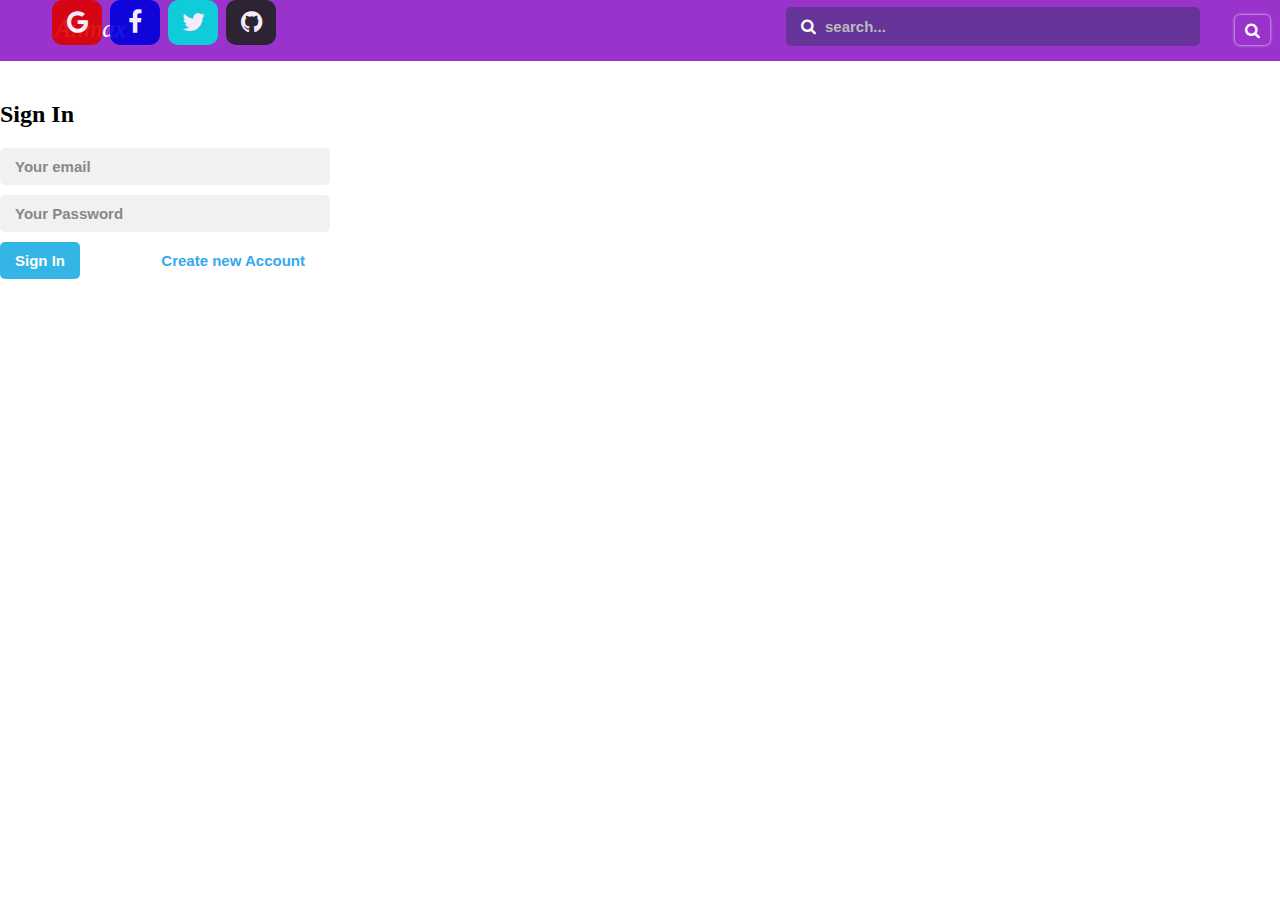
<file: ID.html>
<!DOCTYPE html>
<!--
To change this license header, choose License Headers in Project Properties.
To change this template file, choose Tools | Templates
and open the template in the editor.
-->
<html>
    <head>
        <title>account</title>
        <meta charset="UTF-8">
        <meta name="viewport" content="width=device-width, initial-scale=1.0">
        <link rel="stylesheet" href="css/theme.css" type="text/css">
        <link rel="stylesheet" href="css/basic.css" type="text/css">
        <link rel="stylesheet" href="fonts/fonts setup.css" type="text/css"/>
    </head>
    <body>
        <div class="head">
            <span class="Pname"><a href="index.html">Ailmax</a></span>
            <button class="searchToggle fa fa-search" style="margin-right: 30px;"></button>
             <div class="searchCon" display="none">
            <span class="back fa fa-arrow-left"></span>
            <form method="get" action="filter" class="searchBox">
            <span class="fa fa-search"></span>
            <input type="text" name="search" placeholder="search..." autocomplete="off"/>
        </form>
        </div>
        </div>
        <div class="base" style="height:calc(100%); width: 100%;">
            <div class="form">
                <div class="outer">
                    <button class="fa fa-google" style="background: #d00;"></button>
                    <button class="fa fa-facebook" style="background: #00d;"></button>
                    <button class="fa fa-twitter" style="background: #0dd;"></button>
                    <button class="fa fa-github" style="background: #222;"></button>
                </div>
                <br>
                <div id="register">
                    <form method="post" action="register">
                        <h2>Sign Up</h2>
                    <input type="text" name="Name" placeholder="Your Name"/><br>
                    <input type="emil" name="email" placeholder="Your email"/><br>
                    <input type="password" name="Name" placeholder="Your Password"/><br>
                    <button type="submit">Create Account</button>
                    <a href="ID.html?login"><b>Sign in</b></a>
                    </form>
                </div>
                <br>
                <div id="Login">
                <h2>Sign In</h2>
                <form method="post" action="login">
                    <input type="emil" name="email" placeholder="Your email"/><br>
                    <input type="password" name="Name" placeholder="Your Password"/><br>
                    <button type="submit">Sign In</button>
                   
                    <a href="ID.html?register"><b>Create new Account</b></a>
                </form>
                </div>
            </div>
        </div>
        <script src="Js/jquery-3.4.1.js"></script>
        <script src="Js/ID/main.js"></script>
    </body>
</html>
</file>
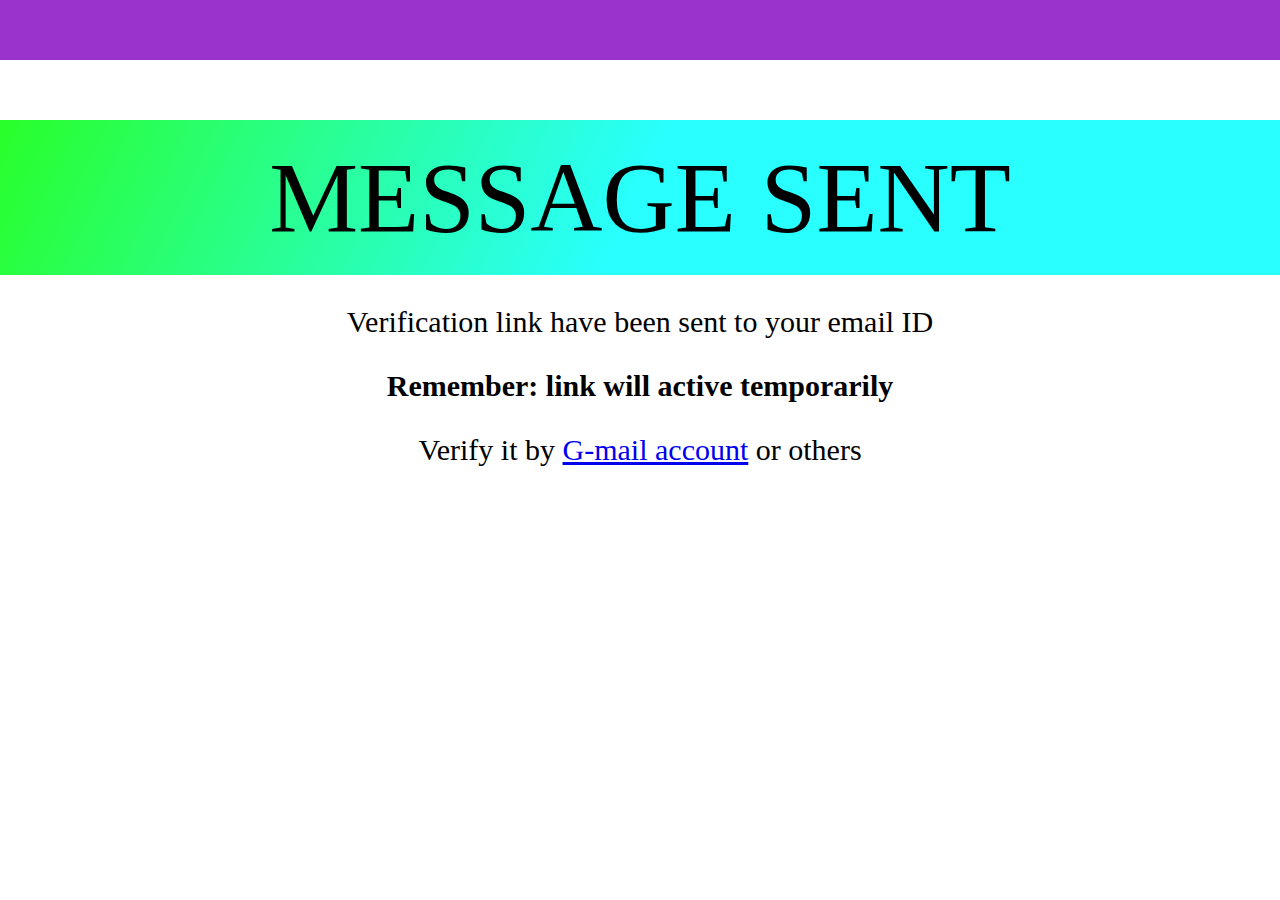
<file: notify.html>
<!DOCTYPE html>
<!--
To change this license header, choose License Headers in Project Properties.
To change this template file, choose Tools | Templates
and open the template in the editor.
-->
<html><head><link rel="stylesheet" href="css/theme.css" type="text/css"><link rel="stylesheet" href="css/basic.css" type="text/css"><title>TODO supply a title</title><meta charset="UTF-8"><meta name="viewport" content="width=device-width, initial-scale=1.0"></head>
<body><div class="body" at="id" style="height:calc(100%); background: #fff; width: 100%;"><div class="head"><span class="Pname" style="height: 30px;"><a> </a></span></div><div class="message">SENDING MESSAGE</div><div class="loader" style="background: transparent;"><img src="Pic/loader.png" style="width: 100%;height: 100%;"/></div><div class="note" style="text-align: center;font-size: 30px;display: none"><p>Verification link have been sent to your email ID </p><p><b>Remember: link will active temporarily</b></p><p>Verify it by <a href="https://mail.google.com/mail/?tab=rm&authuser=0&ogbl">G-mail account</a> or others</p></div></div><script src="Js/jquery-3.4.1.js"></script>
        <script>$(document).ready(function(){$(".message").html("MESSAGE SENT");$(".loader").css("display","none");$(".note").css("display","block");});</script>
    </body>
</html>
</file>
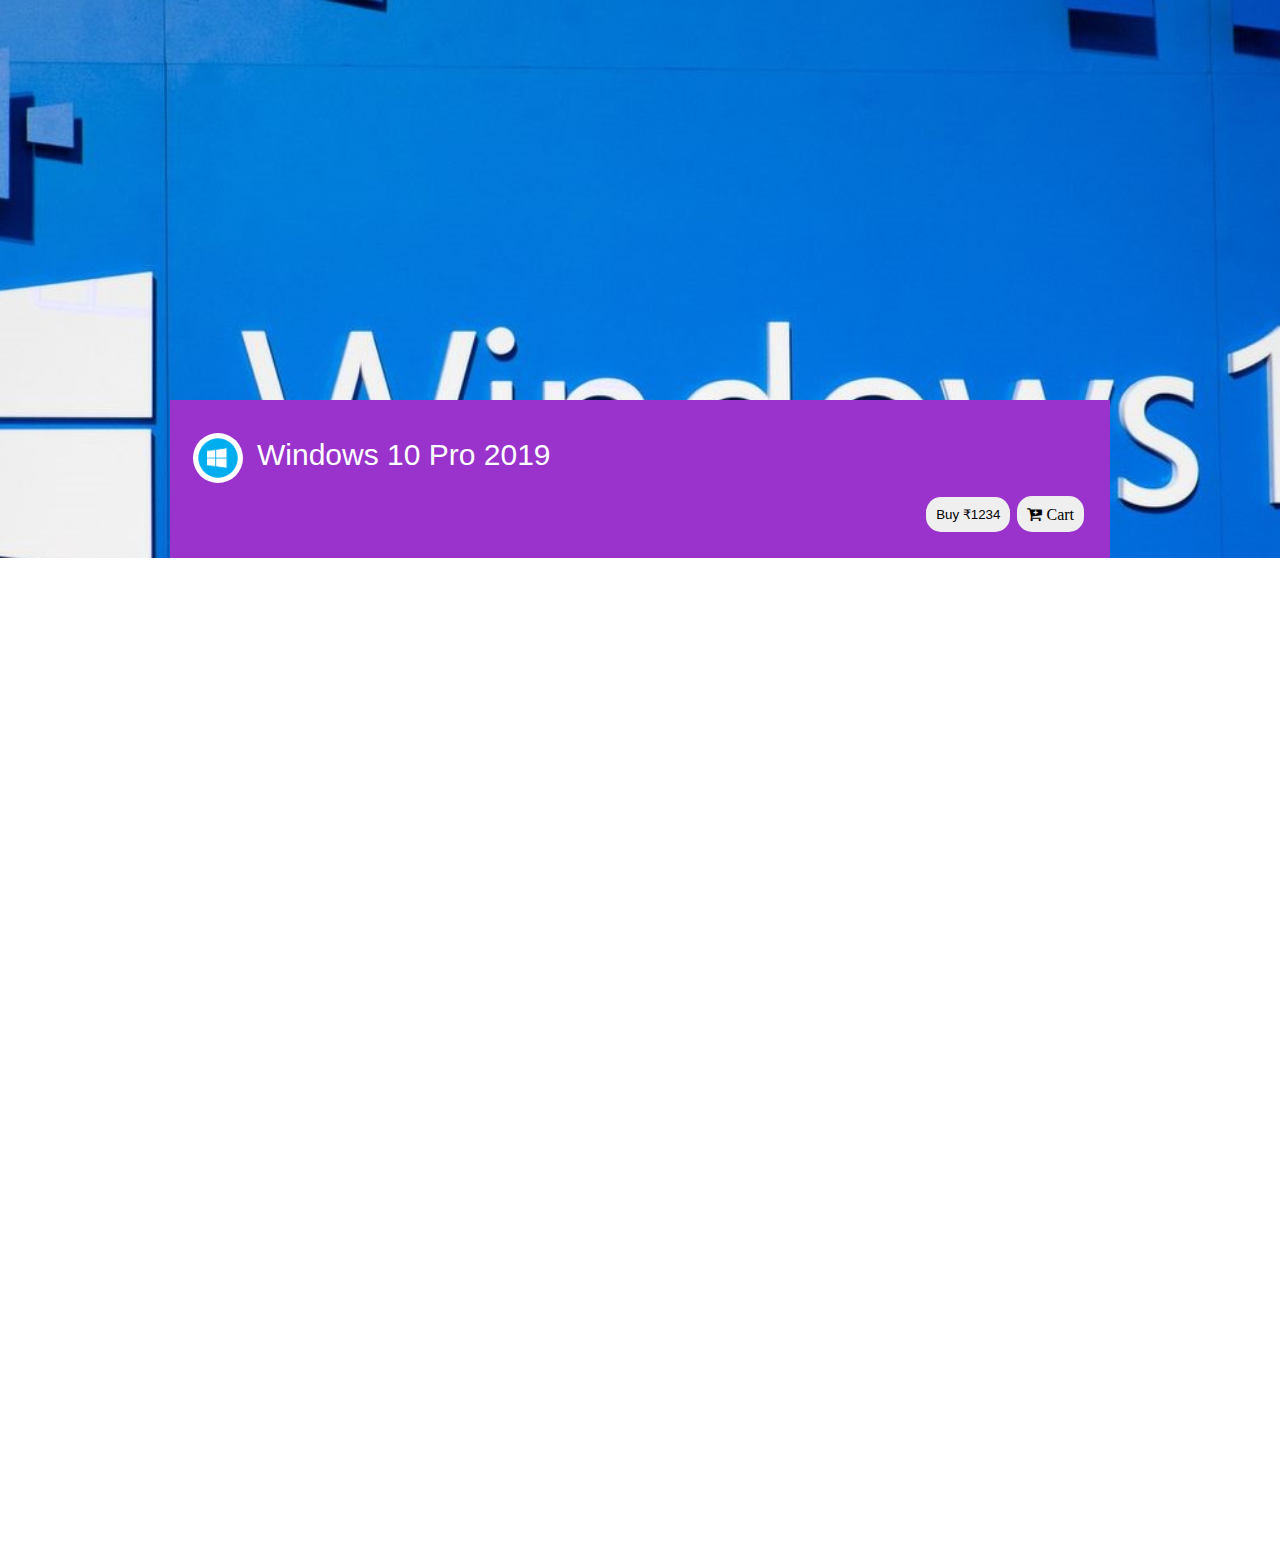
<file: prod.html>
<!DOCTYPE html>
<!--
To change this license header, choose License Headers in Project Properties.
To change this template file, choose Tools | Templates
and open the template in the editor.
-->
<html>
    <head>
        <title>TODO supply a title</title>
        <meta charset="UTF-8">
        <meta name="viewport" content="width=device-width, initial-scale=1.0">
        <link href="css/theme.css" rel="stylesheet" type="text/css"/>
        <link rel="stylesheet" href="fonts/fonts setup.css" type="text/css"/>
        <style>
            body{margin: 0;
                 background: none;
            }
            .baseimg{
                padding-top: 400px;
                background-attachment: fixed;
                background-image: url(Pic/windows10.jpg);
                background-repeat: no-repeat;
                background-size: cover;
                background-position:center;
                width: 100%;
                opacity: 1;
                    }
                    .fixed{
                        display: block;
                        position: fixed
                    }
                    .fixed[display="none"]{
                        display: none;
                    }
                    .head{
                        
                        margin-left: auto;
                        margin-right: auto;
                        padding:20px;
                        font-family: sans-serif;
                        width: 100%;
                    }
                    #Ohead{
                        width: 900px;
                    }
                    .icon{margin-top: 10px;
                        width: 50px;}
                    .heading{ padding: 10px;
                              font-weight: 500;
                   
                            font-size: 30px;}
                    .body{height: 1000px;}
                    .fadehead{
                        width: 100%;
                        padding: 0;
                    }
                    .options{
                        margin-left: auto;
                        border-spacing: 5px;
                    }
                    .options button:focus{
                        outline: none;
                    }
                    .options button{
                        padding: 10px;
                        border: none;
                        border-radius: 15px;
                        
                    }
        </style>
    </head>
    <body>
        <div class="head fixed" display="none">
            <table>
                <tr>
                    <td><img class="icon" src="Pic/icons/windows10.png"></td>
                    <td><span class="heading">Windows 10 Pro 2019</span></td>
                </tr>
            </table> 
        </div>
        <div class="fadehead">
            <div class="baseimg">
                            <div id="Ohead" class=" head">
                    <table>
                        <tr><td><img class="icon" src="Pic/icons/windows10.png"></td>
                            <td><span class="heading">Windows 10 Pro 2019</span></td>
                        </tr>
                    </table>
                    <table class="options">
                        <tr>
                            <td><form method="get" target="buy">
                    <input type="hidden" value="1234" name="product">
                    <button type="submit">Buy &#8377;1234</button>
                </form></td>
                <td><form method="post" target="Addcart">
                    <input type="hidden" value="1234" name="product">
                    <button type="submit" class="fa fa-cart-plus"> Cart</button>
                </form></td>
                        </tr>
                    </table>
            </div>
            </div>

        </div>
        <div class="body"></div>
        <script src="Js/jquery-3.4.1.js"></script>
        <script>
            $(document).ready(function(){
                var head=document.getElementById("Ohead");
                var vizPoint=head.offsetTop+head.offsetHeight;
                
                $(window).scroll(function(){
                    var scrolled=window.pageYOffset;
                   if(scrolled>=vizPoint){
                       $(".fixed").slideDown();
                   }else{
                       $(".fixed").slideUp();
                   }
                });
            });
        </script>
    </body>
</html>
</file>
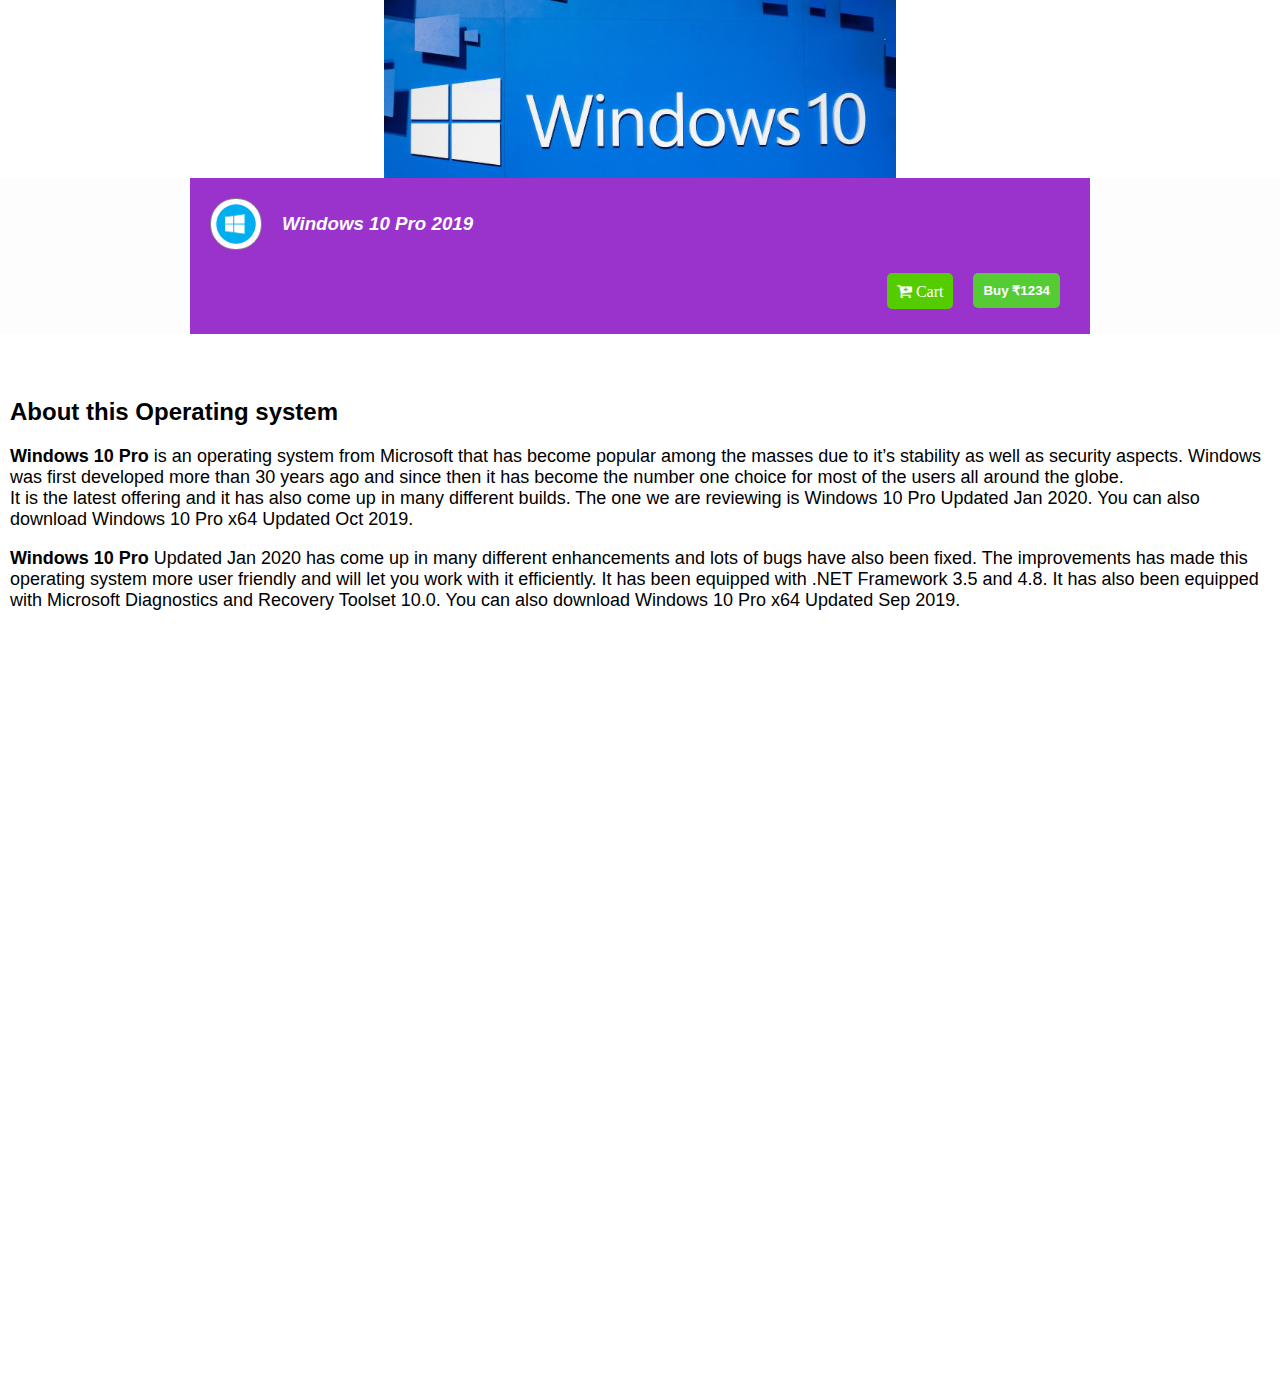
<file: Product.html>
<!DOCTYPE html>
<!--
To change this license header, choose License Headers in Project Properties.
To change this template file, choose Tools | Templates
and open the template in the editor.
-->
<html>
    <head>
        <title>TODO supply a title</title>
        <meta charset="UTF-8">
        <meta name="viewport" content="width=device-width, initial-scale=1.0">
        <link rel="stylesheet" href="css/product/main.css" type="text/css"/>
        <link rel="stylesheet" href="css/theme.css" type="text/css"/>
        <link rel="stylesheet" href="fonts/fonts setup.css" type="text/css"/>
    </head>
    <body>
        <img class="topimg" style="background: #FFf;" src="Pic/windows10.jpg" alt=""/>
        <div class="header">
            <div class="head">
                <img class="icon" src="Pic/icons/windows10.png">
                <h3>Windows 10 Pro 2019</h3>
                <div class="fixed-container">
                    
                <form method="post" target="buy">
                    <input type="hidden" value="1234" name="product">
                    <button type="submit">Buy &#8377;1234</button>
                </form>
                <form method="post" target="Addcart">
                    <input type="text" value="1234" name="product" disabled="true" display="none">
                    <button type="submit" class="fa fa-cart-plus"> Cart</button>
                </form>
                </div>
                
            </div>
        </div>
        
        <div class="body" style="height: 1000px;">
            <h2>About this Operating system</h2>
            <p><b>Windows 10 Pro</b> is an operating system from Microsoft that has become popular among the masses due to it’s stability as well as security aspects. Windows was first developed more than 30 years ago and since then it has become the number one choice for most of the users all around the globe. 
                <br/>
                It is the latest offering and it has also come up in many different builds. The one we are reviewing is Windows 10 Pro Updated Jan 2020. You can also download Windows 10 Pro x64 Updated Oct 2019.</p>
            <p><b>Windows 10 Pro</b> Updated Jan 2020 has come up in many different enhancements and lots of bugs have also been fixed. The improvements has made this operating system more user friendly and will let you work with it efficiently. It has been equipped with .NET Framework 3.5 and 4.8. It has also been equipped with Microsoft Diagnostics and Recovery Toolset 10.0. You can also download Windows 10 Pro x64 Updated Sep 2019.</p>
        
        </div>
        
        <script src="Js/jquery-3.4.1.js"></script>
        <script src="Js/product/main.js"></script>
    </body>
</html>
</file>
<file: css/theme.css>
.head{ background:#9933cc;}
.head{ color: white;}

/*customised theme of scroll bar*/
::-webkit-scrollbar {
  width: 5px;
}
::-webkit-scrollbar-track {
  background: transparent; 
}
::-webkit-scrollbar-thumb {
  background: linear-gradient(#0ff,#00f,#0ff);
  border-radius: 5px;

}
::-webkit-scrollbar-thumb:hover {
  background: #eee; 
  box-shadow:0px 0px 2px;
}
/*customised theme of scroll bar*/

.head img{
     border-radius:20vw;
}
.uname i{color:#fff;}
.uname i:hover{text-shadow:0px 0px 4px;}
.Pname a{color: #fff; text-decoration:none;}
.Pname a:hover{color: #fff; text-shadow:0px 0px 4px #bbb ;}
.options a{
color: #fff;
}
.message{
 background: linear-gradient(-65deg,rgba(000,255,255,0.84),rgba(000,255,255,0.84),rgba(000,255,000,0.84));   
}
.options a:hover{color: #fff;
text-shadow:0px 0px 2px #bbb;
}
.slideToggle,.popup,.searchToggle{
    color: #fff;
    border:none;
    border-radius: 5px;
    box-shadow:0px 0px 3px;
    background: transparent;
}
.searchBox{
border-radius:5px;
background:#639;
color:#fff;
}
.searchBox input::placeholder{
    color:#bbb;
}
.searchBox input{
    font-size: 15px;
    background: transparent;
    border: none;
    color: #fff;
    font-weight: 600;
}
.popbase a{
    text-decoration: none;
}
.slidenav{
    background: #33b5e5;
}
.slidenav a:hover{
    color: #fff;
    background:linear-gradient(90deg,#33b5e5,#09c,#09c,#09c);
    border-radius:0px 20px 20px 0px;
    text-shadow:0px 0px 3px #0be;
}
.slidenav a{
    padding-left:0px;
    color: #fff;
    background:linear-gradient(90deg,#33b5e5,#33b5e5,#33b5e5,#33b5e5);
    font-family: sans-serif;
    text-decoration: none;
  font-size: 25px;
  transition:0.3s;
  
}
.carousel_picture{
background:#fff;
}
.desc{
background: #280069;
}
.slidenav span{
    color:transparent;
}
.body .form{
    background: #fff;
    border-radius: 10px;
    box-shadow: 1px 1px 5px #ccc;
}
.body .form h2{
    font-family: sans-serif;
    color: #00a5c5;
    text-align: center;
}
.outer button{
    border: none;
    color:#fff;
    border-radius: 10px;
        opacity:0.9;
}
.outer button:hover{
opacity: 1;
}
#register form input,#Login form input{
    border: none;
   border-radius:5px;
background: #f1f1f1;
color:#000; 
}
#register form input:focus,#Login form input:focus{
    border-radius:5px;
background: #ddd;
letter-spacing:1px;
}
#register form input::placeholder,#Login form input::placeholder{
   color:#888;
   font-weight:bold;
}
#register form button,#Login form button{
     border: none;
   border-radius:5px;
background:#33b5e5;
color:#fff;
font-weight:bold; 
}
#register form button:hover,#Login form button:hover{

    background:#09c;
}
#register form a,#Login form a{
    color: #3ae;
    text-decoration: none;
    font-family: sans-serif;
    font-weight: bolder;
    transition: 0.3s;
}

#register form a:hover,#Login form a:hover{
    color: #38a;
    text-decoration: underline;
}
input:focus{outline: none;}
.carousel_text *{
     font-family: sans-serif;
    color:#fff;
}

.fixed-container form[target="buy"] button{
    background: #5c3;
    color: #FFF;
    font-weight: 600;
}
.fixed-container form[target="Addcart"] button{
    background: #5c0;
    color: #fff;
}
.header .head h3{
    color: #FFF;
    font-family: sans-serif;
    font-style: oblique;
}

.horizontal-list{
    background: transparent;
    
    
}

.arrows{
    color: #ddd;
}
.arrows span:hover{
    color:#fff;
    text-shadow:0px 0px 3px #ddd;
}


.card img{
    border-radius:7px;
}

.hidable li[state="active"]{
     background:linear-gradient(90deg,#33b5e5,#55bfef,white);
    border:1px solid;
    border-color:transparent white transparent #25a5d5;
    
}
.hidable li[state="inactive"]{
 background: #33b5e5;
    border:0.5px solid #25a5d5;
    
}
.side-one li a{
    color: #fff;
    text-decoration: none;
    font-weight: bold;
}

.bottom{
        background:linear-gradient(#118595,#118595,#22a5d5,#33b5e5);
        color: #fff;
}
.bottom h3{
    font-family: sans-serif;
    font-style: oblique;
}
.bottom .fa a{
    text-decoration: none;
    color: #fff;
}
.bottom .fa a span{
    padding:10px;
    border-radius:15px;
}
.bottom .text a{
    text-decoration: none;
    color: #f5f5f5;
    transition: 0.3s;
    font-weight:600;
}
.bottom .text a:hover{
    color: #fff;
    
}
span[onColor="red"]:hover{
    background:#d22;
}
span[onColor="blue"]:hover{
    background:#22d;
}
span[onColor="cyan"]:hover{
    background:#2dd;
}
span[onColor="black"]:hover{
    background:#000;
}
span[onColor="cyan-blue"]:hover{
    background:linear-gradient(120deg,#00f,#0ff);
}
span[onColor="Lblue"]:hover{
    background:#29d;
}

span[Color="red"]{
    background:#d22;
}
span[Color="blue"]{
    background:#22d;
}
span[Color="cyan"]{
    background:#2dd;
}
span[Color="black"]{
    background:#000;
}
span[Color="cyan-blue"]{
    background:linear-gradient(120deg,#00f,#05f,#00fefe);
}
span[Color="Lblue"]{
    background:#29d;
}
.form-container input{
border:none;
background: #eee;
font-weight: 700;
padding: 10px;
border-radius: 5px;
}
.form-container button[type="submit"]{
border:none;
background: #5fae05;
color: #fff;
font-weight: 500;
padding:10px 15px;
border-radius: 5px;
}
.form-container button[type="delete"]{
border:none;
background: #aa002d;
color:#fff;
font-weight: 700;
font-style: italic;
padding:10px 15px;
border-radius: 5px;    
}
.form-container button[type="reset"]{
border:none;
background: #555;
color: #fff;
font-weight: 500;
padding:10px 15px;
border-radius: 5px;
}
.card{
    border:none;
    box-shadow: 0px 0px 3px;
    
    background: #fff;
    
}
.card span{
    border-radius:10px;
    color: white;
    
}
.card button{
    border: none;
    background-color: #222;
    color: #fff;
}
.card button:hover{
    background-color: #444;
}
.card button:active{
    background-color: #000;
}
.payment-way{
    background: #ddd;
    border-radius: 10px;
}
.form-container .note{
    color: #b52535;
}
.part ul li.lhead{
    box-shadow: 0px 0px 2px;
    border-radius: 12px 12px 5px 5px;
}
.part ul li.lbody{
    box-shadow: 0px 0px 2px;
    border-radius: 5px 5px 5px 5px;
}
.part ul li.lfoot{
    box-shadow: 0px 0px 2px;
    border-radius: 5px 5px 12px 12px;
}
.fa-close{
    color: #d00;
}
.fa-close:hover{
    color: #f22;
}
.slidable li span.icon{
       
        border-radius: 0px 20px 20px 0px;
    }


body{
   
    background-image: url('http://localhost:8383/HTML5ApplicationManual/Pic/products/bg.jpeg');
    background-size:100%;
    
}
.body{background: rgba(255,255,255,0.84);}

/*table home theme added*/

.tab_host .tabs button{
    border-color: #fff;
    background: linear-gradient(#333,#555,#555);
    border-radius: 0px 0px 50px 50px;
    font-weight: 900;
    color: #fff;
    transition: 0.1s;
}
.tab_host .tabs button:focus{
    outline: none;
}
.tab_host .tabs button[active="true"]
,.tab_host .tabs button:active {
    background: linear-gradient(#333,#555,#fff);    
    border-radius: 50px 50px 0px 0px;
}
.tab_host{
    background: white;
}
.tab_host .tab_body{
    margin-bottom: 10px;
    border: 1px solid grey;
    border-top:white;
    border-radius: 0px 0px 10px 10px;
}
.tab_host .tab_body table th{
    border-right: 1px solid white;
    background: linear-gradient(#777,#222,#222,#777);
    color: white;
}
.tab_host .tab_body table tr{
    border-bottom: 1px solid #ddd;
}
tab_host tab_body table button{
    background: linear-gradient(#777,#222,#222);
    color: white;
}
/*blue*/
.tab_host[theme="blue"] .tabs button{
    background: linear-gradient(#0082b2,#33b5e5,#33b5e5);
}
.tab_host[theme="blue"] .tabs button[active="true"]
,.tab_host[theme="blue"] .tabs button:active {
    background: linear-gradient(#0082b2,#33b5e5,#fff);    
   
}
.tab_host[theme="blue"] .tab_body table th{
  background: linear-gradient(#33b5e5,#0082b2,#0082b2,#33b5e5);
}
.tab_host[theme="blue"] .tab_body table button{
    background: linear-gradient(#33b5e5,#0082b2,#0082b2);
    color: white;
}
/*green*/
.tab_host[theme="green"] .tabs button{
    background: linear-gradient(#009212,#33d555,#33d555);
}
.tab_host[theme="green"] .tabs button[active="true"]
,.tab_host[theme="green"] .tabs button:active {
    background: linear-gradient(#009212,#33d555,#fff);    
   
}
.tab_host[theme="green"] .tab_body table th{
  background: linear-gradient(#33d555,#009212,#009212,#33d555);
}
.tab_host[theme="green"] .tab_body table button{
    background: linear-gradient(#33d555,#009212,#009212);
    color: white;
}
/*saffron*/
.tab_host[theme="saffron"] .tabs button{
    background: linear-gradient(#940,#c60,#f93);
}
.tab_host[theme="saffron"] .tabs button[active="true"]
,.tab_host[theme="saffron"] .tabs button:active {
    background: linear-gradient(#940,#c60,#fff);    
   
}
.tab_host[theme="saffron"] .tab_body table th{
  background: linear-gradient(#f93,#940,#940,#f90);
}
.tab_host[theme="saffron"] .tab_body table button{
  background: linear-gradient(#f93,#940,#940);
  color: white; 
}
/*margenta*/
.tab_host[theme="margenta"] .tabs button{
    background: linear-gradient(#609,#93c,#93c);
}
.tab_host[theme="margenta"] .tabs button[active="true"]
,.tab_host[theme="margenta"] .tabs button:active {
    background: linear-gradient(#609,#93c,#fff);    
   
}
.tab_host[theme="margenta"] .tab_body table th{
  background: linear-gradient(#bf5fef,#609,#609,#bf5fef);
}
.tab_host[theme="margenta"] .tab_body table button{
  background: linear-gradient(#bf5fef,#609,#609);
  color: white;
}
.blur_pop .form-center input,
.blur_pop .form-center div.dropdown div.modified,
.blur_pop .form-center button,
.blur_pop .confim button{
    border:none;
    color: #222;
    background: white;
}
.blur_pop .form-center,.blur_pop .confim{
    color: white;
    background: black;
}
.blur_pop .confim[theme="margenta"]{
    background: linear-gradient(15deg,#bf5fef,#609,#609,#bf5fef);
}
.blur_pop .confim[theme="green"]{
    background: linear-gradient(15deg,#33d555,#009212,#009212,#33d555);
}
.blur_pop .confim[theme="blue"]{
    background: linear-gradient(15deg,#33b5e5,#0082b2,#0082b2,#33b5e5);
}
.blur_pop .confim[theme="saffron"]{
    background: linear-gradient(15deg,#f93,#940,#940,#f90);
}
.blur_pop .form-center[theme="margenta"]{
    background: linear-gradient(15deg,#bf5fef,#609,#609,#bf5fef);
}
.blur_pop .form-center[theme="green"]{
    background: linear-gradient(15deg,#33d555,#009212,#009212,#33d555);
}
.blur_pop .form-center[theme="blue"]{
    background: linear-gradient(15deg,#33b5e5,#0082b2,#0082b2,#33b5e5);
}
.blur_pop .form-center[theme="saffron"]{
    background: linear-gradient(15deg,#f93,#940,#940,#f90);
}

.blur_pop .form-center .boolean *{
    background: rgba(255,255,255,0);
    border: 1px #bbb solid;
    color: #fff;
    transition: 0.2s
}
.blur_pop .form-center .boolean *:hover{
    cursor: pointer;
    background: rgba(255,255,255,0.2);
}
.blur_pop .form-center .boolean[value="true"] .yes{
    background: #fff;
    color: #333;
}
.blur_pop .form-center .boolean[value="false"] .no{
    background: #fff;
    color: #333;
}

@media (max-width:768px){
    .popbase{
        border: solid;
        color:#fff;
        border-width:8px 8px;
        border-radius:18px 0px 18px 18px;
        border-color:transparent transparent;
        background: #93c;
        
    }
    
    .slidenav a:hover{
    background:linear-gradient(90deg,#33b5e5,#09c,#09c,#09c,#33b5e5);
    border-radius:0px 0px 0px 0px;
    }
    
[span-color="green"] span{
    background: #3c3;
}
[span-color="blue"] span{
    background: #33c;
}
[span-color="red"] span{
    background: #c33;
}
    .searchCon .fa-arrow-left{
        background:none;
        color: #fff;}
    .searchCon{
        background: #93c;
    }
}
</file>
<file: css/basic.css>
body{
    margin: 0px;
}
.head {
float:left;
width:100%;
padding:15px 20px;
top:0;
left: 0;
position: fixed;
}

.message{
    width: 100%;
    font-size: 100px;
    text-align: center;
    padding-top: 20px;
    padding-bottom: 20px;
}
  @keyframes example {
  0%   {transform: rotate(0deg)}
  100% {transform: rotate(720deg);}
  
}
.loader{
    animation-name: example;
    animation-duration: 1.5s;
    animation-iteration-count: infinite;
    margin-top:50px;
    margin-left: auto;
    margin-right: auto;
    height:65px;
    width: 65px;
}
.Pname {
margin-left:35px;
float: left;
font-size: 25px;
}
.options {
margin-right:10px; 
float: right;
font-size: 20px;
}
.popbase a{
    display:  inline-block;
}
.options a span{
padding:0px 20px 0px 5px;
text-decoration:none;
}

.slideToggle{
    display: none;
    padding:0px 8px 2px 8px;
    margin-right: 20px;
    float: left;
    font-size: 20px;
}
.popup{
    display: none;
    padding:7px 10px;
    margin-right: 35px;
    float: right;
    font-size: 40px;
    left:0;
}
.searchToggle{
    display: none;
    padding:7px 10px;
    margin-right: 10px;
    float: right;
    font-size: 40px;
    left:0;
}

.slidenav {
  height: calc(100%-61px);
  width: 250px; /* 0 width - change this with JavaScript */
  position: fixed; /* Stay in place */
  z-index: 1; /* Stay on top */
  margin-top: 61px; /* Stay at the top */
  left: 0; /* Black*/
  padding-top: 15px; /* Place content 60px from the top */
 padding-bottom: 100px;/* Place content 60px from the top */
  transition: 0.5s;
}
.slidenav a{
    padding: 8px 8px 8px 32px;
  display: block;
  transition: 0.3s;
}
.slidenav span{
padding: 0px 0px 8px 0px;
}

.body{
    float:left;
    left:0;
    top:0;
    width: 100%;
    position: static;
    padding-top: 60px;
    margin-left:250px;
    
}
.body[at="id"]{
    position: fixed;
    margin-left: -8px;
    top:60px;
    float:left;
    margin-left:0px;
    width:100%;
}
.body .form{
    float: right;
    margin-right:20px;
    margin-top:20px;
    padding:20px 40px;
    transition: 1s;
}
.body .form h2{
    margin:10px;
    
}

#Login,#register{
    float: left;
}
#Login form,#register form{
    float: left;
}
#register form input,#Login form input{
    float:left;
    width:300px;
    margin-bottom: 10px;
    font-size: 15px;
    font-weight: 500;
    padding:10px 15px;
}
#register form button,#Login form button{
    float:left;
    margin-bottom: 10px;
    font-size: 15px;
    
    padding:10px 15px;
}
#register form a,#Login form a{
    float:right;
    margin-right: 10px;
    font-size: 15px;
    font-weight: 500;
    padding:10px 15px;    
}
.outer{
    width: 230px;
    padding-left: 50px;
}
.outer button{
    width:50px;
    margin:0px 2px;
    font-size:25px;
    padding: 10px;
}
.searchBox input{
    padding-left:5px;
    width:87%;
}
.searchBox {
float: right;
padding:10px 15px;
width: 100%;
}

.searchCon{
    float: right;
    margin-top: -8px;
    margin-right: 35px;
    padding: 0;
    width: 30%;
}
.searchCon .fa-arrow-left{
    display:none;
    margin-top: 8px;
}

.carousel_container {
width: calc(100%-100px);
height:auto;
margin:50px;
}
.image {
float:left;
width:56%;
height: 100%;
}

.carousel_picture{
float: left;
height:100%;
transition:0.3s;
}
.carousel_picture[active="true"]{
    width:100%;
}
.carousel_picture[active="false"]{
    width:0%;
}
.carousel_picture img{
    width: 100%;
    height:100%;
}

.desc {
float:left;
width:44%;
height: 100%;
transition: 0.4s;
}

.arrows{
    width: auto;
    padding:20px;
    -khtml-user-select: none;
    -moz-user-select:none;
    -webkit-user-select: none;
}
.arrows span.fa-arrow-left,.arrows span.fa-arrow-right{
    width:10%;
    font-size:25px;
    padding-right:10px;
}
.dots{
    float:right;   
}
.dots .circle{
    float:right;
    height: 10px;
    width: 10px;
    
    
    border-radius:5px;
    margin-right: 10px;
    transition: 0.3s;
}
.circle[active="false"]{
        background: transparent;
        border: 1px solid #fff;
        
}
.circle[active="true"]{
        background: #fff;
        border: 1px solid transparent;
}

.carousel_text{
    transition: 0.3s;
}
.carousel_text[active="true"]{
    height:auto;
    padding:20px 20px;
    margin-bottom:20px;
    opacity:1;
}
.carousel_text[active="false"]{
    height:0px;
    overflow: hidden;
    opacity:0;
    padding: 0px;
margin-bottom:0px;
}
.carousel_text h1{
    margin:0px 0px;
}
.carousel_text a{
    font-weight:bold;
    text-decoration: none;
    
}
.carousel_text p{
    font-size:20px;
}
.horizontal-list{
    width:100%;
    float:left;
    background: transparent;
}
.horizontal-list h2{
    float: left;
    margin-left: 20px;
    font-family: sans-serif;
}
.horizontal-list .cards{
    width:100%;
    float: left;
}
.card{
    float: left;
    margin: 5px;
    overflow: hidden;
}
.card a{
    text-decoration: none;
}
.card h3{
    color: #000 ;

    width: 100%;
    text-align: center;
}
.card p{
    color: #555;
    
    width: 100%;
    text-align: center;
    font-size: 18px;
    font-weight: bolder;
}
.card button{
    width: 100%;
    padding: 10px 00px;
}

.bottom{
    margin-top:30px;
    padding: 20px 0px;
   width:100%;
    float:left;
}
.bottom .fa{
    margin-bottom:20px;
}
.bottom h3{
    margin-top:0px;
padding-left: 20px;

}
.bottom .fa a span{
    transition: 0.3s
}
.bottom .fa a{
    font-size: 50px;
    margin-left: 10px;
    
}
.bottom .text li{
     padding:5px 0px;
}
.bottom .text ul{
  list-style-type: none;
  margin-left:30px;
  padding: 0;
}
.bottom .text a{
    font-size: 20px;
    transition: 0.1s;
   
}

@media(max-width:992px){

    .image,.desc{width: 100%;}
    .desc{height:auto;}
    .carousel_container{
    margin-bottom:300px;
    }
    .card[last="true"]{
        display: none;
    }
}

@media (max-width:768px){
    .body[at="id"]{
        padding:0px;
    }

    .slideToggle,.popup,.searchToggle{
        display: block;
    }
    .Pname{margin-left: 0px;}
    .options{
        transition-delay:0.5s;
        padding: 10px;
        margin-left:-20px;
        float:right;
        position:fixed;
        margin-top: 40px;
        width: 100%;
        height:100%;
    }
    .options[display="none"]{
        opacity:0;
        display:none;}
    .options[display="block"]{
        opacity:1;
        display:block;}
    .searchBox  {
    float: left;
    width: 80%;
    }
    .searchCon .fa-arrow-left{
        float:left;
        display: block;
        width:30px;
        font-size:25px;
    }
    .searchCon{
    padding:15px;
    left:0; 
    top:0; 
    position: fixed;
    width: 100%;
    }
    
    .searchCon[display="none"]{
        display:none;}
    .searchCon[display="block"]{
        display:block;}
    .popbase{
        overflow: hidden;
        padding:5px 10px 10px 10px;
        float: right;
        width: 110px;
        transition: 0.5s;
        margin-right:40px;
    }
    .options a{
        transition:0.3s;
        padding:10px 2px;
        width: 100%;
    }
    .body{
        left:0;
        margin-left: 0px;
        }
    .carousel_container {
        width: calc(100%-10px);
        height:auto;
        margin:5px;
}
        
    .slidenav[expand="false"]{
        overflow: scroll;
        width: 0px;}
    .slidenav[expand="true"]{  
        width: 100%;
    }
    .slidenav a{
        padding: 8px 20px;
        width:88%;
        text-align: center;
    }
    
    .hidenable{
        display: none;
    }
    .body .form{
    float:left;
    margin-right:0px;
    margin-top:0px;
    padding:40px 0px;
    height:100vh;
    width:100vw  ;
    transition: 0.3s;
    border-radius: 0px;
}
#Login form,#register form{
 margin:0px 20px;
float: none;
}
.card img{
    float: left;
}
.card h3{
    width: 50%;
    float: left;
}
.card p{
    width: 50%;
    float: left;
}

.outer{
    padding-left:30px;
    padding-right:30px;
}
#register form input,#Login form input{
    width:80vw;
}
}
</file>
<file: css/product/main.css>
body{
    margin:0;
}
.topimg{
    float: left;
    width: 40%;
    padding:0px 30%;
}
.header{
    margin-top: -80px;
    width: 100%;
    float: left;
    left:0;
    top:0;
    background:rgba(153,51,204,0.01);
}
.fix-head{
    margin-top: 0px;
    position: fixed;
    top:0;
}


.header .head{
    float: left;
    width:900px;
    }
.header .head h3,
.header .head img{
    
    float: left;}

.header .head h3{
margin-top: 35px;
}
.header .head img{
    margin: 20px;
    border:0.5px solid grey;
    border-radius: 25px;
    width: 50px;
    height: 50px;
    
}

.header .head .fixed-container{
    width: 300px;
    float: right;
    margin-right:10px;
    margin-top:95px;/*minimum margin is 25px;*/
    margin-bottom: 25px;
}
.header .head form{
    float: right;
    margin-right: 20px;
}
.header .head form button{
padding: 10px;
border:none;
border-radius: 5px;
}
[display="none"]{
    display:none;
}
.body p{font-size:18px;}
.body{
    font-family: sans-serif;
    padding: 10px; 
}

@media (max-width:900px){
    .header .head{
        width: 100%;
    }
    .header{
    margin-top: 0px;
    }
    .topimg{
        width: 60%;
        height: 50vw;
        padding: 0 20vw;
    }
    
}
@media (max-width:544px){
    
    .topimg{
        width: 90%;
        height: 60vw;
        padding: 0 5%;
    }
    .header .head .fixed-container{
        margin-top: 25px;
    }
}
</file>
<file: fonts/fonts setup.css>
/*!
 *  Font Awesome 4.7.0 by @davegandy - http://fontawesome.io - @fontawesome
 *  License - http://fontawesome.io/license (Font: SIL OFL 1.1, CSS: MIT License)
 */
/* FONT PATH
 * -------------------------- */
@font-face {
  font-family: 'FontAwesome';
  src: url('../fonts/fontawesome-webfont.eot?v=4.7.0');
  src: url('../fonts/fontawesome-webfont.eot?#iefix&v=4.7.0') format('embedded-opentype'),
      url('../fonts/fontawesome-webfont.woff2?v=4.7.0') format('woff2'), 
      url('../fonts/fontawesome-webfont.woff?v=4.7.0') format('woff'), 
      url('../fonts/fontawesome-webfont.ttf?v=4.7.0') format('truetype'), 
      url('../fonts/fontawesome-webfont.svg?v=4.7.0#fontawesomeregular') format('svg');
  font-weight: normal;
  font-style: normal;
}

@font-face{
    font-family: 'Amperzand';
    src:url('../fonts/Amperzand.ttf') format('truetype');
}

.Pname{
    font-family: Amperzands;
    font-style: italic;
}

.fa {
  display: inline-block;
  font: normal normal normal 14px/1 FontAwesome;
  font-size: inherit;
  text-rendering: auto;
  -webkit-font-smoothing: antialiased;
  -moz-osx-font-smoothing: grayscale;
}
/* makes the font 33% larger relative to the icon container */
.fa-lg {
  font-size: 1.33333333em;
  line-height: 0.75em;
  vertical-align: -15%;
}
.fa-2x {
  font-size: 2em;
}
.fa-3x {
  font-size: 3em;
}
.fa-4x {
  font-size: 4em;
}
.fa-5x {
  font-size: 5em;
}
.fa-fw {
  width: 1.28571429em;
  text-align: center;
}
.fa-ul {
  padding-left: 0;
  margin-left: 2.14285714em;
  list-style-type: none;
}
.fa-ul > li {
  position: relative;
}
.fa-li {
  position: absolute;
  left: -2.14285714em;
  width: 2.14285714em;
  top: 0.14285714em;
  text-align: center;
}
.fa-li.fa-lg {
  left: -1.85714286em;
}
.fa-border {
  padding: .2em .25em .15em;
  border: solid 0.08em #eeeeee;
  border-radius: .1em;
}
.fa-pull-left {
  float: left;
}
.fa-pull-right {
  float: right;
}
.fa.fa-pull-left {
  margin-right: .3em;
}
.fa.fa-pull-right {
  margin-left: .3em;
}
/* Deprecated as of 4.4.0 */
.pull-right {
  float: right;
}
.pull-left {
  float: left;
}
.fa.pull-left {
  margin-right: .3em;
}
.fa.pull-right {
  margin-left: .3em;
}
.fa-spin {
  -webkit-animation: fa-spin 2s infinite linear;
  animation: fa-spin 2s infinite linear;
}
.fa-pulse {
  -webkit-animation: fa-spin 1s infinite steps(8);
  animation: fa-spin 1s infinite steps(8);
}
@-webkit-keyframes fa-spin {
  0% {
    -webkit-transform: rotate(0deg);
    transform: rotate(0deg);
  }
  100% {
    -webkit-transform: rotate(359deg);
    transform: rotate(359deg);
  }
}
@keyframes fa-spin {
  0% {
    -webkit-transform: rotate(0deg);
    transform: rotate(0deg);
  }
  100% {
    -webkit-transform: rotate(359deg);
    transform: rotate(359deg);
  }
}
.fa-rotate-90 {
  -ms-filter: "progid:DXImageTransform.Microsoft.BasicImage(rotation=1)";
  -webkit-transform: rotate(90deg);
  -ms-transform: rotate(90deg);
  transform: rotate(90deg);
}
.fa-rotate-180 {
  -ms-filter: "progid:DXImageTransform.Microsoft.BasicImage(rotation=2)";
  -webkit-transform: rotate(180deg);
  -ms-transform: rotate(180deg);
  transform: rotate(180deg);
}
.fa-rotate-270 {
  -ms-filter: "progid:DXImageTransform.Microsoft.BasicImage(rotation=3)";
  -webkit-transform: rotate(270deg);
  -ms-transform: rotate(270deg);
  transform: rotate(270deg);
}
.fa-flip-horizontal {
  -ms-filter: "progid:DXImageTransform.Microsoft.BasicImage(rotation=0, mirror=1)";
  -webkit-transform: scale(-1, 1);
  -ms-transform: scale(-1, 1);
  transform: scale(-1, 1);
}
.fa-flip-vertical {
  -ms-filter: "progid:DXImageTransform.Microsoft.BasicImage(rotation=2, mirror=1)";
  -webkit-transform: scale(1, -1);
  -ms-transform: scale(1, -1);
  transform: scale(1, -1);
}
:root .fa-rotate-90,
:root .fa-rotate-180,
:root .fa-rotate-270,
:root .fa-flip-horizontal,
:root .fa-flip-vertical {
  filter: none;
}
.fa-stack {
  position: relative;
  display: inline-block;
  width: 2em;
  height: 2em;
  line-height: 2em;
  vertical-align: middle;
}
.fa-stack-1x,
.fa-stack-2x {
  position: absolute;
  left: 0;
  width: 100%;
  text-align: center;
}
.fa-stack-1x {
  line-height: inherit;
}
.fa-stack-2x {
  font-size: 2em;
}
.fa-inverse {
  color: #ffffff;
}
/* Font Awesome uses the Unicode Private Use Area (PUA) to ensure screen
   readers do not read off random characters that represent icons */
.fa-glass:before {
  content: "\f000";
}
.fa-music:before {
  content: "\f001";
}
.fa-search:before {
  content: "\f002";
}
.fa-envelope-o:before {
  content: "\f003";
}
.fa-heart:before {
  content: "\f004";
}
.fa-star:before {
  content: "\f005";
}
.fa-star-o:before {
  content: "\f006";
}
.fa-user:before {
  content: "\f007";
}
.fa-film:before {
  content: "\f008";
}
.fa-th-large:before {
  content: "\f009";
}
.fa-th:before {
  content: "\f00a";
}
.fa-th-list:before {
  content: "\f00b";
}
.fa-check:before {
  content: "\f00c";
}
.fa-remove:before,
.fa-close:before,
.fa-times:before {
  content: "\f00d";
}
.fa-search-plus:before {
  content: "\f00e";
}
.fa-search-minus:before {
  content: "\f010";
}
.fa-power-off:before {
  content: "\f011";
}
.fa-signal:before {
  content: "\f012";
}
.fa-gear:before,
.fa-cog:before {
  content: "\f013";
}
.fa-trash-o:before {
  content: "\f014";
}
.fa-home:before {
  content: "\f015";
}
.fa-file-o:before {
  content: "\f016";
}
.fa-clock-o:before {
  content: "\f017";
}
.fa-road:before {
  content: "\f018";
}
.fa-download:before {
  content: "\f019";
}
.fa-arrow-circle-o-down:before {
  content: "\f01a";
}
.fa-arrow-circle-o-up:before {
  content: "\f01b";
}
.fa-inbox:before {
  content: "\f01c";
}
.fa-play-circle-o:before {
  content: "\f01d";
}
.fa-rotate-right:before,
.fa-repeat:before {
  content: "\f01e";
}
.fa-refresh:before {
  content: "\f021";
}
.fa-list-alt:before {
  content: "\f022";
}
.fa-lock:before {
  content: "\f023";
}
.fa-flag:before {
  content: "\f024";
}
.fa-headphones:before {
  content: "\f025";
}
.fa-volume-off:before {
  content: "\f026";
}
.fa-volume-down:before {
  content: "\f027";
}
.fa-volume-up:before {
  content: "\f028";
}
.fa-qrcode:before {
  content: "\f029";
}
.fa-barcode:before {
  content: "\f02a";
}
.fa-tag:before {
  content: "\f02b";
}
.fa-tags:before {
  content: "\f02c";
}
.fa-book:before {
  content: "\f02d";
}
.fa-bookmark:before {
  content: "\f02e";
}
.fa-print:before {
  content: "\f02f";
}
.fa-camera:before {
  content: "\f030";
}
.fa-font:before {
  content: "\f031";
}
.fa-bold:before {
  content: "\f032";
}
.fa-italic:before {
  content: "\f033";
}
.fa-text-height:before {
  content: "\f034";
}
.fa-text-width:before {
  content: "\f035";
}
.fa-align-left:before {
  content: "\f036";
}
.fa-align-center:before {
  content: "\f037";
}
.fa-align-right:before {
  content: "\f038";
}
.fa-align-justify:before {
  content: "\f039";
}
.fa-list:before {
  content: "\f03a";
}
.fa-dedent:before,
.fa-outdent:before {
  content: "\f03b";
}
.fa-indent:before {
  content: "\f03c";
}
.fa-video-camera:before {
  content: "\f03d";
}
.fa-photo:before,
.fa-image:before,
.fa-picture-o:before {
  content: "\f03e";
}
.fa-pencil:before {
  content: "\f040";
}
.fa-map-marker:before {
  content: "\f041";
}
.fa-adjust:before {
  content: "\f042";
}
.fa-tint:before {
  content: "\f043";
}
.fa-edit:before,
.fa-pencil-square-o:before {
  content: "\f044";
}
.fa-share-square-o:before {
  content: "\f045";
}
.fa-check-square-o:before {
  content: "\f046";
}
.fa-arrows:before {
  content: "\f047";
}
.fa-step-backward:before {
  content: "\f048";
}
.fa-fast-backward:before {
  content: "\f049";
}
.fa-backward:before {
  content: "\f04a";
}
.fa-play:before {
  content: "\f04b";
}
.fa-pause:before {
  content: "\f04c";
}
.fa-stop:before {
  content: "\f04d";
}
.fa-forward:before {
  content: "\f04e";
}
.fa-fast-forward:before {
  content: "\f050";
}
.fa-step-forward:before {
  content: "\f051";
}
.fa-eject:before {
  content: "\f052";
}
.fa-chevron-left:before {
  content: "\f053";
}
.fa-chevron-right:before {
  content: "\f054";
}
.fa-plus-circle:before {
  content: "\f055";
}
.fa-minus-circle:before {
  content: "\f056";
}
.fa-times-circle:before {
  content: "\f057";
}
.fa-check-circle:before {
  content: "\f058";
}
.fa-question-circle:before {
  content: "\f059";
}
.fa-info-circle:before {
  content: "\f05a";
}
.fa-crosshairs:before {
  content: "\f05b";
}
.fa-times-circle-o:before {
  content: "\f05c";
}
.fa-check-circle-o:before {
  content: "\f05d";
}
.fa-ban:before {
  content: "\f05e";
}
.fa-arrow-left:before {
  content: "\f060";
}
.fa-arrow-right:before {
  content: "\f061";
}
.fa-arrow-up:before {
  content: "\f062";
}
.fa-arrow-down:before {
  content: "\f063";
}
.fa-mail-forward:before,
.fa-share:before {
  content: "\f064";
}
.fa-expand:before {
  content: "\f065";
}
.fa-compress:before {
  content: "\f066";
}
.fa-plus:before {
  content: "\f067";
}
.fa-minus:before {
  content: "\f068";
}
.fa-asterisk:before {
  content: "\f069";
}
.fa-exclamation-circle:before {
  content: "\f06a";
}
.fa-gift:before {
  content: "\f06b";
}
.fa-leaf:before {
  content: "\f06c";
}
.fa-fire:before {
  content: "\f06d";
}
.fa-eye:before {
  content: "\f06e";
}
.fa-eye-slash:before {
  content: "\f070";
}
.fa-warning:before,
.fa-exclamation-triangle:before {
  content: "\f071";
}
.fa-plane:before {
  content: "\f072";
}
.fa-calendar:before {
  content: "\f073";
}
.fa-random:before {
  content: "\f074";
}
.fa-comment:before {
  content: "\f075";
}
.fa-magnet:before {
  content: "\f076";
}
.fa-chevron-up:before {
  content: "\f077";
}
.fa-chevron-down:before {
  content: "\f078";
}
.fa-retweet:before {
  content: "\f079";
}
.fa-shopping-cart:before {
  content: "\f07a";
}
.fa-folder:before {
  content: "\f07b";
}
.fa-folder-open:before {
  content: "\f07c";
}
.fa-arrows-v:before {
  content: "\f07d";
}
.fa-arrows-h:before {
  content: "\f07e";
}
.fa-bar-chart-o:before,
.fa-bar-chart:before {
  content: "\f080";
}
.fa-twitter-square:before {
  content: "\f081";
}
.fa-facebook-square:before {
  content: "\f082";
}
.fa-camera-retro:before {
  content: "\f083";
}
.fa-key:before {
  content: "\f084";
}
.fa-gears:before,
.fa-cogs:before {
  content: "\f085";
}
.fa-comments:before {
  content: "\f086";
}
.fa-thumbs-o-up:before {
  content: "\f087";
}
.fa-thumbs-o-down:before {
  content: "\f088";
}
.fa-star-half:before {
  content: "\f089";
}
.fa-heart-o:before {
  content: "\f08a";
}
.fa-sign-out:before {
  content: "\f08b";
}
.fa-linkedin-square:before {
  content: "\f08c";
}
.fa-thumb-tack:before {
  content: "\f08d";
}
.fa-external-link:before {
  content: "\f08e";
}
.fa-sign-in:before {
  content: "\f090";
}
.fa-trophy:before {
  content: "\f091";
}
.fa-github-square:before {
  content: "\f092";
}
.fa-upload:before {
  content: "\f093";
}
.fa-lemon-o:before {
  content: "\f094";
}
.fa-phone:before {
  content: "\f095";
}
.fa-square-o:before {
  content: "\f096";
}
.fa-bookmark-o:before {
  content: "\f097";
}
.fa-phone-square:before {
  content: "\f098";
}
.fa-twitter:before {
  content: "\f099";
}
.fa-facebook-f:before,
.fa-facebook:before {
  content: "\f09a";
}
.fa-github:before {
  content: "\f09b";
}
.fa-unlock:before {
  content: "\f09c";
}
.fa-credit-card:before {
  content: "\f09d";
}
.fa-feed:before,
.fa-rss:before {
  content: "\f09e";
}
.fa-hdd-o:before {
  content: "\f0a0";
}
.fa-bullhorn:before {
  content: "\f0a1";
}
.fa-bell:before {
  content: "\f0f3";
}
.fa-certificate:before {
  content: "\f0a3";
}
.fa-hand-o-right:before {
  content: "\f0a4";
}
.fa-hand-o-left:before {
  content: "\f0a5";
}
.fa-hand-o-up:before {
  content: "\f0a6";
}
.fa-hand-o-down:before {
  content: "\f0a7";
}
.fa-arrow-circle-left:before {
  content: "\f0a8";
}
.fa-arrow-circle-right:before {
  content: "\f0a9";
}
.fa-arrow-circle-up:before {
  content: "\f0aa";
}
.fa-arrow-circle-down:before {
  content: "\f0ab";
}
.fa-globe:before {
  content: "\f0ac";
}
.fa-wrench:before {
  content: "\f0ad";
}
.fa-tasks:before {
  content: "\f0ae";
}
.fa-filter:before {
  content: "\f0b0";
}
.fa-briefcase:before {
  content: "\f0b1";
}
.fa-arrows-alt:before {
  content: "\f0b2";
}
.fa-group:before,
.fa-users:before {
  content: "\f0c0";
}
.fa-chain:before,
.fa-link:before {
  content: "\f0c1";
}
.fa-cloud:before {
  content: "\f0c2";
}
.fa-flask:before {
  content: "\f0c3";
}
.fa-cut:before,
.fa-scissors:before {
  content: "\f0c4";
}
.fa-copy:before,
.fa-files-o:before {
  content: "\f0c5";
}
.fa-paperclip:before {
  content: "\f0c6";
}
.fa-save:before,
.fa-floppy-o:before {
  content: "\f0c7";
}
.fa-square:before {
  content: "\f0c8";
}
.fa-navicon:before,
.fa-reorder:before,
.fa-bars:before {
  content: "\f0c9";
}
.fa-list-ul:before {
  content: "\f0ca";
}
.fa-list-ol:before {
  content: "\f0cb";
}
.fa-strikethrough:before {
  content: "\f0cc";
}
.fa-underline:before {
  content: "\f0cd";
}
.fa-table:before {
  content: "\f0ce";
}
.fa-magic:before {
  content: "\f0d0";
}
.fa-truck:before {
  content: "\f0d1";
}
.fa-pinterest:before {
  content: "\f0d2";
}
.fa-pinterest-square:before {
  content: "\f0d3";
}
.fa-google-plus-square:before {
  content: "\f0d4";
}
.fa-google-plus:before {
  content: "\f0d5";
}
.fa-money:before {
  content: "\f0d6";
}
.fa-caret-down:before {
  content: "\f0d7";
}
.fa-caret-up:before {
  content: "\f0d8";
}
.fa-caret-left:before {
  content: "\f0d9";
}
.fa-caret-right:before {
  content: "\f0da";
}
.fa-columns:before {
  content: "\f0db";
}
.fa-unsorted:before,
.fa-sort:before {
  content: "\f0dc";
}
.fa-sort-down:before,
.fa-sort-desc:before {
  content: "\f0dd";
}
.fa-sort-up:before,
.fa-sort-asc:before {
  content: "\f0de";
}
.fa-envelope:before {
  content: "\f0e0";
}
.fa-linkedin:before {
  content: "\f0e1";
}
.fa-rotate-left:before,
.fa-undo:before {
  content: "\f0e2";
}
.fa-legal:before,
.fa-gavel:before {
  content: "\f0e3";
}
.fa-dashboard:before,
.fa-tachometer:before {
  content: "\f0e4";
}
.fa-comment-o:before {
  content: "\f0e5";
}
.fa-comments-o:before {
  content: "\f0e6";
}
.fa-flash:before,
.fa-bolt:before {
  content: "\f0e7";
}
.fa-sitemap:before {
  content: "\f0e8";
}
.fa-umbrella:before {
  content: "\f0e9";
}
.fa-paste:before,
.fa-clipboard:before {
  content: "\f0ea";
}
.fa-lightbulb-o:before {
  content: "\f0eb";
}
.fa-exchange:before {
  content: "\f0ec";
}
.fa-cloud-download:before {
  content: "\f0ed";
}
.fa-cloud-upload:before {
  content: "\f0ee";
}
.fa-user-md:before {
  content: "\f0f0";
}
.fa-stethoscope:before {
  content: "\f0f1";
}
.fa-suitcase:before {
  content: "\f0f2";
}
.fa-bell-o:before {
  content: "\f0a2";
}
.fa-coffee:before {
  content: "\f0f4";
}
.fa-cutlery:before {
  content: "\f0f5";
}
.fa-file-text-o:before {
  content: "\f0f6";
}
.fa-building-o:before {
  content: "\f0f7";
}
.fa-hospital-o:before {
  content: "\f0f8";
}
.fa-ambulance:before {
  content: "\f0f9";
}
.fa-medkit:before {
  content: "\f0fa";
}
.fa-fighter-jet:before {
  content: "\f0fb";
}
.fa-beer:before {
  content: "\f0fc";
}
.fa-h-square:before {
  content: "\f0fd";
}
.fa-plus-square:before {
  content: "\f0fe";
}
.fa-angle-double-left:before {
  content: "\f100";
}
.fa-angle-double-right:before {
  content: "\f101";
}
.fa-angle-double-up:before {
  content: "\f102";
}
.fa-angle-double-down:before {
  content: "\f103";
}
.fa-angle-left:before {
  content: "\f104";
}
.fa-angle-right:before {
  content: "\f105";
}
.fa-angle-up:before {
  content: "\f106";
}
.fa-angle-down:before {
  content: "\f107";
}
.fa-desktop:before {
  content: "\f108";
}
.fa-laptop:before {
  content: "\f109";
}
.fa-tablet:before {
  content: "\f10a";
}
.fa-mobile-phone:before,
.fa-mobile:before {
  content: "\f10b";
}
.fa-circle-o:before {
  content: "\f10c";
}
.fa-quote-left:before {
  content: "\f10d";
}
.fa-quote-right:before {
  content: "\f10e";
}
.fa-spinner:before {
  content: "\f110";
}
.fa-circle:before {
  content: "\f111";
}
.fa-mail-reply:before,
.fa-reply:before {
  content: "\f112";
}
.fa-github-alt:before {
  content: "\f113";
}
.fa-folder-o:before {
  content: "\f114";
}
.fa-folder-open-o:before {
  content: "\f115";
}
.fa-smile-o:before {
  content: "\f118";
}
.fa-frown-o:before {
  content: "\f119";
}
.fa-meh-o:before {
  content: "\f11a";
}
.fa-gamepad:before {
  content: "\f11b";
}
.fa-keyboard-o:before {
  content: "\f11c";
}
.fa-flag-o:before {
  content: "\f11d";
}
.fa-flag-checkered:before {
  content: "\f11e";
}
.fa-terminal:before {
  content: "\f120";
}
.fa-code:before {
  content: "\f121";
}
.fa-mail-reply-all:before,
.fa-reply-all:before {
  content: "\f122";
}
.fa-star-half-empty:before,
.fa-star-half-full:before,
.fa-star-half-o:before {
  content: "\f123";
}
.fa-location-arrow:before {
  content: "\f124";
}
.fa-crop:before {
  content: "\f125";
}
.fa-code-fork:before {
  content: "\f126";
}
.fa-unlink:before,
.fa-chain-broken:before {
  content: "\f127";
}
.fa-question:before {
  content: "\f128";
}
.fa-info:before {
  content: "\f129";
}
.fa-exclamation:before {
  content: "\f12a";
}
.fa-superscript:before {
  content: "\f12b";
}
.fa-subscript:before {
  content: "\f12c";
}
.fa-eraser:before {
  content: "\f12d";
}
.fa-puzzle-piece:before {
  content: "\f12e";
}
.fa-microphone:before {
  content: "\f130";
}
.fa-microphone-slash:before {
  content: "\f131";
}
.fa-shield:before {
  content: "\f132";
}
.fa-calendar-o:before {
  content: "\f133";
}
.fa-fire-extinguisher:before {
  content: "\f134";
}
.fa-rocket:before {
  content: "\f135";
}
.fa-maxcdn:before {
  content: "\f136";
}
.fa-chevron-circle-left:before {
  content: "\f137";
}
.fa-chevron-circle-right:before {
  content: "\f138";
}
.fa-chevron-circle-up:before {
  content: "\f139";
}
.fa-chevron-circle-down:before {
  content: "\f13a";
}
.fa-html5:before {
  content: "\f13b";
}
.fa-css3:before {
  content: "\f13c";
}
.fa-anchor:before {
  content: "\f13d";
}
.fa-unlock-alt:before {
  content: "\f13e";
}
.fa-bullseye:before {
  content: "\f140";
}
.fa-ellipsis-h:before {
  content: "\f141";
}
.fa-ellipsis-v:before {
  content: "\f142";
}
.fa-rss-square:before {
  content: "\f143";
}
.fa-play-circle:before {
  content: "\f144";
}
.fa-ticket:before {
  content: "\f145";
}
.fa-minus-square:before {
  content: "\f146";
}
.fa-minus-square-o:before {
  content: "\f147";
}
.fa-level-up:before {
  content: "\f148";
}
.fa-level-down:before {
  content: "\f149";
}
.fa-check-square:before {
  content: "\f14a";
}
.fa-pencil-square:before {
  content: "\f14b";
}
.fa-external-link-square:before {
  content: "\f14c";
}
.fa-share-square:before {
  content: "\f14d";
}
.fa-compass:before {
  content: "\f14e";
}
.fa-toggle-down:before,
.fa-caret-square-o-down:before {
  content: "\f150";
}
.fa-toggle-up:before,
.fa-caret-square-o-up:before {
  content: "\f151";
}
.fa-toggle-right:before,
.fa-caret-square-o-right:before {
  content: "\f152";
}
.fa-euro:before,
.fa-eur:before {
  content: "\f153";
}
.fa-gbp:before {
  content: "\f154";
}
.fa-dollar:before,
.fa-usd:before {
  content: "\f155";
}
.fa-rupee:before,
.fa-inr:before {
  content: "\f156";
}
.fa-cny:before,
.fa-rmb:before,
.fa-yen:before,
.fa-jpy:before {
  content: "\f157";
}
.fa-ruble:before,
.fa-rouble:before,
.fa-rub:before {
  content: "\f158";
}
.fa-won:before,
.fa-krw:before {
  content: "\f159";
}
.fa-bitcoin:before,
.fa-btc:before {
  content: "\f15a";
}
.fa-file:before {
  content: "\f15b";
}
.fa-file-text:before {
  content: "\f15c";
}
.fa-sort-alpha-asc:before {
  content: "\f15d";
}
.fa-sort-alpha-desc:before {
  content: "\f15e";
}
.fa-sort-amount-asc:before {
  content: "\f160";
}
.fa-sort-amount-desc:before {
  content: "\f161";
}
.fa-sort-numeric-asc:before {
  content: "\f162";
}
.fa-sort-numeric-desc:before {
  content: "\f163";
}
.fa-thumbs-up:before {
  content: "\f164";
}
.fa-thumbs-down:before {
  content: "\f165";
}
.fa-youtube-square:before {
  content: "\f166";
}
.fa-youtube:before {
  content: "\f167";
}
.fa-xing:before {
  content: "\f168";
}
.fa-xing-square:before {
  content: "\f169";
}
.fa-youtube-play:before {
  content: "\f16a";
}
.fa-dropbox:before {
  content: "\f16b";
}
.fa-stack-overflow:before {
  content: "\f16c";
}
.fa-instagram:before {
  content: "\f16d";
}
.fa-flickr:before {
  content: "\f16e";
}
.fa-adn:before {
  content: "\f170";
}
.fa-bitbucket:before {
  content: "\f171";
}
.fa-bitbucket-square:before {
  content: "\f172";
}
.fa-tumblr:before {
  content: "\f173";
}
.fa-tumblr-square:before {
  content: "\f174";
}
.fa-long-arrow-down:before {
  content: "\f175";
}
.fa-long-arrow-up:before {
  content: "\f176";
}
.fa-long-arrow-left:before {
  content: "\f177";
}
.fa-long-arrow-right:before {
  content: "\f178";
}
.fa-apple:before {
  content: "\f179";
}
.fa-windows:before {
  content: "\f17a";
}
.fa-android:before {
  content: "\f17b";
}
.fa-linux:before {
  content: "\f17c";
}
.fa-dribbble:before {
  content: "\f17d";
}
.fa-skype:before {
  content: "\f17e";
}
.fa-foursquare:before {
  content: "\f180";
}
.fa-trello:before {
  content: "\f181";
}
.fa-female:before {
  content: "\f182";
}
.fa-male:before {
  content: "\f183";
}
.fa-gittip:before,
.fa-gratipay:before {
  content: "\f184";
}
.fa-sun-o:before {
  content: "\f185";
}
.fa-moon-o:before {
  content: "\f186";
}
.fa-archive:before {
  content: "\f187";
}
.fa-bug:before {
  content: "\f188";
}
.fa-vk:before {
  content: "\f189";
}
.fa-weibo:before {
  content: "\f18a";
}
.fa-renren:before {
  content: "\f18b";
}
.fa-pagelines:before {
  content: "\f18c";
}
.fa-stack-exchange:before {
  content: "\f18d";
}
.fa-arrow-circle-o-right:before {
  content: "\f18e";
}
.fa-arrow-circle-o-left:before {
  content: "\f190";
}
.fa-toggle-left:before,
.fa-caret-square-o-left:before {
  content: "\f191";
}
.fa-dot-circle-o:before {
  content: "\f192";
}
.fa-wheelchair:before {
  content: "\f193";
}
.fa-vimeo-square:before {
  content: "\f194";
}
.fa-turkish-lira:before,
.fa-try:before {
  content: "\f195";
}
.fa-plus-square-o:before {
  content: "\f196";
}
.fa-space-shuttle:before {
  content: "\f197";
}
.fa-slack:before {
  content: "\f198";
}
.fa-envelope-square:before {
  content: "\f199";
}
.fa-wordpress:before {
  content: "\f19a";
}
.fa-openid:before {
  content: "\f19b";
}
.fa-institution:before,
.fa-bank:before,
.fa-university:before {
  content: "\f19c";
}
.fa-mortar-board:before,
.fa-graduation-cap:before {
  content: "\f19d";
}
.fa-yahoo:before {
  content: "\f19e";
}
.fa-google:before {
  content: "\f1a0";
}
.fa-reddit:before {
  content: "\f1a1";
}
.fa-reddit-square:before {
  content: "\f1a2";
}
.fa-stumbleupon-circle:before {
  content: "\f1a3";
}
.fa-stumbleupon:before {
  content: "\f1a4";
}
.fa-delicious:before {
  content: "\f1a5";
}
.fa-digg:before {
  content: "\f1a6";
}
.fa-pied-piper-pp:before {
  content: "\f1a7";
}
.fa-pied-piper-alt:before {
  content: "\f1a8";
}
.fa-drupal:before {
  content: "\f1a9";
}
.fa-joomla:before {
  content: "\f1aa";
}
.fa-language:before {
  content: "\f1ab";
}
.fa-fax:before {
  content: "\f1ac";
}
.fa-building:before {
  content: "\f1ad";
}
.fa-child:before {
  content: "\f1ae";
}
.fa-paw:before {
  content: "\f1b0";
}
.fa-spoon:before {
  content: "\f1b1";
}
.fa-cube:before {
  content: "\f1b2";
}
.fa-cubes:before {
  content: "\f1b3";
}
.fa-behance:before {
  content: "\f1b4";
}
.fa-behance-square:before {
  content: "\f1b5";
}
.fa-steam:before {
  content: "\f1b6";
}
.fa-steam-square:before {
  content: "\f1b7";
}
.fa-recycle:before {
  content: "\f1b8";
}
.fa-automobile:before,
.fa-car:before {
  content: "\f1b9";
}
.fa-cab:before,
.fa-taxi:before {
  content: "\f1ba";
}
.fa-tree:before {
  content: "\f1bb";
}
.fa-spotify:before {
  content: "\f1bc";
}
.fa-deviantart:before {
  content: "\f1bd";
}
.fa-soundcloud:before {
  content: "\f1be";
}
.fa-database:before {
  content: "\f1c0";
}
.fa-file-pdf-o:before {
  content: "\f1c1";
}
.fa-file-word-o:before {
  content: "\f1c2";
}
.fa-file-excel-o:before {
  content: "\f1c3";
}
.fa-file-powerpoint-o:before {
  content: "\f1c4";
}
.fa-file-photo-o:before,
.fa-file-picture-o:before,
.fa-file-image-o:before {
  content: "\f1c5";
}
.fa-file-zip-o:before,
.fa-file-archive-o:before {
  content: "\f1c6";
}
.fa-file-sound-o:before,
.fa-file-audio-o:before {
  content: "\f1c7";
}
.fa-file-movie-o:before,
.fa-file-video-o:before {
  content: "\f1c8";
}
.fa-file-code-o:before {
  content: "\f1c9";
}
.fa-vine:before {
  content: "\f1ca";
}
.fa-codepen:before {
  content: "\f1cb";
}
.fa-jsfiddle:before {
  content: "\f1cc";
}
.fa-life-bouy:before,
.fa-life-buoy:before,
.fa-life-saver:before,
.fa-support:before,
.fa-life-ring:before {
  content: "\f1cd";
}
.fa-circle-o-notch:before {
  content: "\f1ce";
}
.fa-ra:before,
.fa-resistance:before,
.fa-rebel:before {
  content: "\f1d0";
}
.fa-ge:before,
.fa-empire:before {
  content: "\f1d1";
}
.fa-git-square:before {
  content: "\f1d2";
}
.fa-git:before {
  content: "\f1d3";
}
.fa-y-combinator-square:before,
.fa-yc-square:before,
.fa-hacker-news:before {
  content: "\f1d4";
}
.fa-tencent-weibo:before {
  content: "\f1d5";
}
.fa-qq:before {
  content: "\f1d6";
}
.fa-wechat:before,
.fa-weixin:before {
  content: "\f1d7";
}
.fa-send:before,
.fa-paper-plane:before {
  content: "\f1d8";
}
.fa-send-o:before,
.fa-paper-plane-o:before {
  content: "\f1d9";
}
.fa-history:before {
  content: "\f1da";
}
.fa-circle-thin:before {
  content: "\f1db";
}
.fa-header:before {
  content: "\f1dc";
}
.fa-paragraph:before {
  content: "\f1dd";
}
.fa-sliders:before {
  content: "\f1de";
}
.fa-share-alt:before {
  content: "\f1e0";
}
.fa-share-alt-square:before {
  content: "\f1e1";
}
.fa-bomb:before {
  content: "\f1e2";
}
.fa-soccer-ball-o:before,
.fa-futbol-o:before {
  content: "\f1e3";
}
.fa-tty:before {
  content: "\f1e4";
}
.fa-binoculars:before {
  content: "\f1e5";
}
.fa-plug:before {
  content: "\f1e6";
}
.fa-slideshare:before {
  content: "\f1e7";
}
.fa-twitch:before {
  content: "\f1e8";
}
.fa-yelp:before {
  content: "\f1e9";
}
.fa-newspaper-o:before {
  content: "\f1ea";
}
.fa-wifi:before {
  content: "\f1eb";
}
.fa-calculator:before {
  content: "\f1ec";
}
.fa-paypal:before {
  content: "\f1ed";
}
.fa-google-wallet:before {
  content: "\f1ee";
}
.fa-cc-visa:before {
  content: "\f1f0";
}
.fa-cc-mastercard:before {
  content: "\f1f1";
}
.fa-cc-discover:before {
  content: "\f1f2";
}
.fa-cc-amex:before {
  content: "\f1f3";
}
.fa-cc-paypal:before {
  content: "\f1f4";
}
.fa-cc-stripe:before {
  content: "\f1f5";
}
.fa-bell-slash:before {
  content: "\f1f6";
}
.fa-bell-slash-o:before {
  content: "\f1f7";
}
.fa-trash:before {
  content: "\f1f8";
}
.fa-copyright:before {
  content: "\f1f9";
}
.fa-at:before {
  content: "\f1fa";
}
.fa-eyedropper:before {
  content: "\f1fb";
}
.fa-paint-brush:before {
  content: "\f1fc";
}
.fa-birthday-cake:before {
  content: "\f1fd";
}
.fa-area-chart:before {
  content: "\f1fe";
}
.fa-pie-chart:before {
  content: "\f200";
}
.fa-line-chart:before {
  content: "\f201";
}
.fa-lastfm:before {
  content: "\f202";
}
.fa-lastfm-square:before {
  content: "\f203";
}
.fa-toggle-off:before {
  content: "\f204";
}
.fa-toggle-on:before {
  content: "\f205";
}
.fa-bicycle:before {
  content: "\f206";
}
.fa-bus:before {
  content: "\f207";
}
.fa-ioxhost:before {
  content: "\f208";
}
.fa-angellist:before {
  content: "\f209";
}
.fa-cc:before {
  content: "\f20a";
}
.fa-shekel:before,
.fa-sheqel:before,
.fa-ils:before {
  content: "\f20b";
}
.fa-meanpath:before {
  content: "\f20c";
}
.fa-buysellads:before {
  content: "\f20d";
}
.fa-connectdevelop:before {
  content: "\f20e";
}
.fa-dashcube:before {
  content: "\f210";
}
.fa-forumbee:before {
  content: "\f211";
}
.fa-leanpub:before {
  content: "\f212";
}
.fa-sellsy:before {
  content: "\f213";
}
.fa-shirtsinbulk:before {
  content: "\f214";
}
.fa-simplybuilt:before {
  content: "\f215";
}
.fa-skyatlas:before {
  content: "\f216";
}
.fa-cart-plus:before {
  content: "\f217";
}
.fa-cart-arrow-down:before {
  content: "\f218";
}
.fa-diamond:before {
  content: "\f219";
}
.fa-ship:before {
  content: "\f21a";
}
.fa-user-secret:before {
  content: "\f21b";
}
.fa-motorcycle:before {
  content: "\f21c";
}
.fa-street-view:before {
  content: "\f21d";
}
.fa-heartbeat:before {
  content: "\f21e";
}
.fa-venus:before {
  content: "\f221";
}
.fa-mars:before {
  content: "\f222";
}
.fa-mercury:before {
  content: "\f223";
}
.fa-intersex:before,
.fa-transgender:before {
  content: "\f224";
}
.fa-transgender-alt:before {
  content: "\f225";
}
.fa-venus-double:before {
  content: "\f226";
}
.fa-mars-double:before {
  content: "\f227";
}
.fa-venus-mars:before {
  content: "\f228";
}
.fa-mars-stroke:before {
  content: "\f229";
}
.fa-mars-stroke-v:before {
  content: "\f22a";
}
.fa-mars-stroke-h:before {
  content: "\f22b";
}
.fa-neuter:before {
  content: "\f22c";
}
.fa-genderless:before {
  content: "\f22d";
}
.fa-facebook-official:before {
  content: "\f230";
}
.fa-pinterest-p:before {
  content: "\f231";
}
.fa-whatsapp:before {
  content: "\f232";
}
.fa-server:before {
  content: "\f233";
}
.fa-user-plus:before {
  content: "\f234";
}
.fa-user-times:before {
  content: "\f235";
}
.fa-hotel:before,
.fa-bed:before {
  content: "\f236";
}
.fa-viacoin:before {
  content: "\f237";
}
.fa-train:before {
  content: "\f238";
}
.fa-subway:before {
  content: "\f239";
}
.fa-medium:before {
  content: "\f23a";
}
.fa-yc:before,
.fa-y-combinator:before {
  content: "\f23b";
}
.fa-optin-monster:before {
  content: "\f23c";
}
.fa-opencart:before {
  content: "\f23d";
}
.fa-expeditedssl:before {
  content: "\f23e";
}
.fa-battery-4:before,
.fa-battery:before,
.fa-battery-full:before {
  content: "\f240";
}
.fa-battery-3:before,
.fa-battery-three-quarters:before {
  content: "\f241";
}
.fa-battery-2:before,
.fa-battery-half:before {
  content: "\f242";
}
.fa-battery-1:before,
.fa-battery-quarter:before {
  content: "\f243";
}
.fa-battery-0:before,
.fa-battery-empty:before {
  content: "\f244";
}
.fa-mouse-pointer:before {
  content: "\f245";
}
.fa-i-cursor:before {
  content: "\f246";
}
.fa-object-group:before {
  content: "\f247";
}
.fa-object-ungroup:before {
  content: "\f248";
}
.fa-sticky-note:before {
  content: "\f249";
}
.fa-sticky-note-o:before {
  content: "\f24a";
}
.fa-cc-jcb:before {
  content: "\f24b";
}
.fa-cc-diners-club:before {
  content: "\f24c";
}
.fa-clone:before {
  content: "\f24d";
}
.fa-balance-scale:before {
  content: "\f24e";
}
.fa-hourglass-o:before {
  content: "\f250";
}
.fa-hourglass-1:before,
.fa-hourglass-start:before {
  content: "\f251";
}
.fa-hourglass-2:before,
.fa-hourglass-half:before {
  content: "\f252";
}
.fa-hourglass-3:before,
.fa-hourglass-end:before {
  content: "\f253";
}
.fa-hourglass:before {
  content: "\f254";
}
.fa-hand-grab-o:before,
.fa-hand-rock-o:before {
  content: "\f255";
}
.fa-hand-stop-o:before,
.fa-hand-paper-o:before {
  content: "\f256";
}
.fa-hand-scissors-o:before {
  content: "\f257";
}
.fa-hand-lizard-o:before {
  content: "\f258";
}
.fa-hand-spock-o:before {
  content: "\f259";
}
.fa-hand-pointer-o:before {
  content: "\f25a";
}
.fa-hand-peace-o:before {
  content: "\f25b";
}
.fa-trademark:before {
  content: "\f25c";
}
.fa-registered:before {
  content: "\f25d";
}
.fa-creative-commons:before {
  content: "\f25e";
}
.fa-gg:before {
  content: "\f260";
}
.fa-gg-circle:before {
  content: "\f261";
}
.fa-tripadvisor:before {
  content: "\f262";
}
.fa-odnoklassniki:before {
  content: "\f263";
}
.fa-odnoklassniki-square:before {
  content: "\f264";
}
.fa-get-pocket:before {
  content: "\f265";
}
.fa-wikipedia-w:before {
  content: "\f266";
}
.fa-safari:before {
  content: "\f267";
}
.fa-chrome:before {
  content: "\f268";
}
.fa-firefox:before {
  content: "\f269";
}
.fa-opera:before {
  content: "\f26a";
}
.fa-internet-explorer:before {
  content: "\f26b";
}
.fa-tv:before,
.fa-television:before {
  content: "\f26c";
}
.fa-contao:before {
  content: "\f26d";
}
.fa-500px:before {
  content: "\f26e";
}
.fa-amazon:before {
  content: "\f270";
}
.fa-calendar-plus-o:before {
  content: "\f271";
}
.fa-calendar-minus-o:before {
  content: "\f272";
}
.fa-calendar-times-o:before {
  content: "\f273";
}
.fa-calendar-check-o:before {
  content: "\f274";
}
.fa-industry:before {
  content: "\f275";
}
.fa-map-pin:before {
  content: "\f276";
}
.fa-map-signs:before {
  content: "\f277";
}
.fa-map-o:before {
  content: "\f278";
}
.fa-map:before {
  content: "\f279";
}
.fa-commenting:before {
  content: "\f27a";
}
.fa-commenting-o:before {
  content: "\f27b";
}
.fa-houzz:before {
  content: "\f27c";
}
.fa-vimeo:before {
  content: "\f27d";
}
.fa-black-tie:before {
  content: "\f27e";
}
.fa-fonticons:before {
  content: "\f280";
}
.fa-reddit-alien:before {
  content: "\f281";
}
.fa-edge:before {
  content: "\f282";
}
.fa-credit-card-alt:before {
  content: "\f283";
}
.fa-codiepie:before {
  content: "\f284";
}
.fa-modx:before {
  content: "\f285";
}
.fa-fort-awesome:before {
  content: "\f286";
}
.fa-usb:before {
  content: "\f287";
}
.fa-product-hunt:before {
  content: "\f288";
}
.fa-mixcloud:before {
  content: "\f289";
}
.fa-scribd:before {
  content: "\f28a";
}
.fa-pause-circle:before {
  content: "\f28b";
}
.fa-pause-circle-o:before {
  content: "\f28c";
}
.fa-stop-circle:before {
  content: "\f28d";
}
.fa-stop-circle-o:before {
  content: "\f28e";
}
.fa-shopping-bag:before {
  content: "\f290";
}
.fa-shopping-basket:before {
  content: "\f291";
}
.fa-hashtag:before {
  content: "\f292";
}
.fa-bluetooth:before {
  content: "\f293";
}
.fa-bluetooth-b:before {
  content: "\f294";
}
.fa-percent:before {
  content: "\f295";
}
.fa-gitlab:before {
  content: "\f296";
}
.fa-wpbeginner:before {
  content: "\f297";
}
.fa-wpforms:before {
  content: "\f298";
}
.fa-envira:before {
  content: "\f299";
}
.fa-universal-access:before {
  content: "\f29a";
}
.fa-wheelchair-alt:before {
  content: "\f29b";
}
.fa-question-circle-o:before {
  content: "\f29c";
}
.fa-blind:before {
  content: "\f29d";
}
.fa-audio-description:before {
  content: "\f29e";
}
.fa-volume-control-phone:before {
  content: "\f2a0";
}
.fa-braille:before {
  content: "\f2a1";
}
.fa-assistive-listening-systems:before {
  content: "\f2a2";
}
.fa-asl-interpreting:before,
.fa-american-sign-language-interpreting:before {
  content: "\f2a3";
}
.fa-deafness:before,
.fa-hard-of-hearing:before,
.fa-deaf:before {
  content: "\f2a4";
}
.fa-glide:before {
  content: "\f2a5";
}
.fa-glide-g:before {
  content: "\f2a6";
}
.fa-signing:before,
.fa-sign-language:before {
  content: "\f2a7";
}
.fa-low-vision:before {
  content: "\f2a8";
}
.fa-viadeo:before {
  content: "\f2a9";
}
.fa-viadeo-square:before {
  content: "\f2aa";
}
.fa-snapchat:before {
  content: "\f2ab";
}
.fa-snapchat-ghost:before {
  content: "\f2ac";
}
.fa-snapchat-square:before {
  content: "\f2ad";
}
.fa-pied-piper:before {
  content: "\f2ae";
}
.fa-first-order:before {
  content: "\f2b0";
}
.fa-yoast:before {
  content: "\f2b1";
}
.fa-themeisle:before {
  content: "\f2b2";
}
.fa-google-plus-circle:before,
.fa-google-plus-official:before {
  content: "\f2b3";
}
.fa-fa:before,
.fa-font-awesome:before {
  content: "\f2b4";
}
.fa-handshake-o:before {
  content: "\f2b5";
}
.fa-envelope-open:before {
  content: "\f2b6";
}
.fa-envelope-open-o:before {
  content: "\f2b7";
}
.fa-linode:before {
  content: "\f2b8";
}
.fa-address-book:before {
  content: "\f2b9";
}
.fa-address-book-o:before {
  content: "\f2ba";
}
.fa-vcard:before,
.fa-address-card:before {
  content: "\f2bb";
}
.fa-vcard-o:before,
.fa-address-card-o:before {
  content: "\f2bc";
}
.fa-user-circle:before {
  content: "\f2bd";
}
.fa-user-circle-o:before {
  content: "\f2be";
}
.fa-user-o:before {
  content: "\f2c0";
}
.fa-id-badge:before {
  content: "\f2c1";
}
.fa-drivers-license:before,
.fa-id-card:before {
  content: "\f2c2";
}
.fa-drivers-license-o:before,
.fa-id-card-o:before {
  content: "\f2c3";
}
.fa-quora:before {
  content: "\f2c4";
}
.fa-free-code-camp:before {
  content: "\f2c5";
}
.fa-telegram:before {
  content: "\f2c6";
}
.fa-thermometer-4:before,
.fa-thermometer:before,
.fa-thermometer-full:before {
  content: "\f2c7";
}
.fa-thermometer-3:before,
.fa-thermometer-three-quarters:before {
  content: "\f2c8";
}
.fa-thermometer-2:before,
.fa-thermometer-half:before {
  content: "\f2c9";
}
.fa-thermometer-1:before,
.fa-thermometer-quarter:before {
  content: "\f2ca";
}
.fa-thermometer-0:before,
.fa-thermometer-empty:before {
  content: "\f2cb";
}
.fa-shower:before {
  content: "\f2cc";
}
.fa-bathtub:before,
.fa-s15:before,
.fa-bath:before {
  content: "\f2cd";
}
.fa-podcast:before {
  content: "\f2ce";
}
.fa-window-maximize:before {
  content: "\f2d0";
}
.fa-window-minimize:before {
  content: "\f2d1";
}
.fa-window-restore:before {
  content: "\f2d2";
}
.fa-times-rectangle:before,
.fa-window-close:before {
  content: "\f2d3";
}
.fa-times-rectangle-o:before,
.fa-window-close-o:before {
  content: "\f2d4";
}
.fa-bandcamp:before {
  content: "\f2d5";
}
.fa-grav:before {
  content: "\f2d6";
}
.fa-etsy:before {
  content: "\f2d7";
}
.fa-imdb:before {
  content: "\f2d8";
}
.fa-ravelry:before {
  content: "\f2d9";
}
.fa-eercast:before {
  content: "\f2da";
}
.fa-microchip:before {
  content: "\f2db";
}
.fa-snowflake-o:before {
  content: "\f2dc";
}
.fa-superpowers:before {
  content: "\f2dd";
}
.fa-wpexplorer:before {
  content: "\f2de";
}
.fa-meetup:before {
  content: "\f2e0";
}
.sr-only {
  position: absolute;
  width: 1px;
  height: 1px;
  padding: 0;
  margin: -1px;
  overflow: hidden;
  clip: rect(0, 0, 0, 0);
  border: 0;
}
.sr-only-focusable:active,
.sr-only-focusable:focus {
  position: static;
  width: auto;
  height: auto;
  margin: 0;
  overflow: visible;
  clip: auto;
}
</file>
